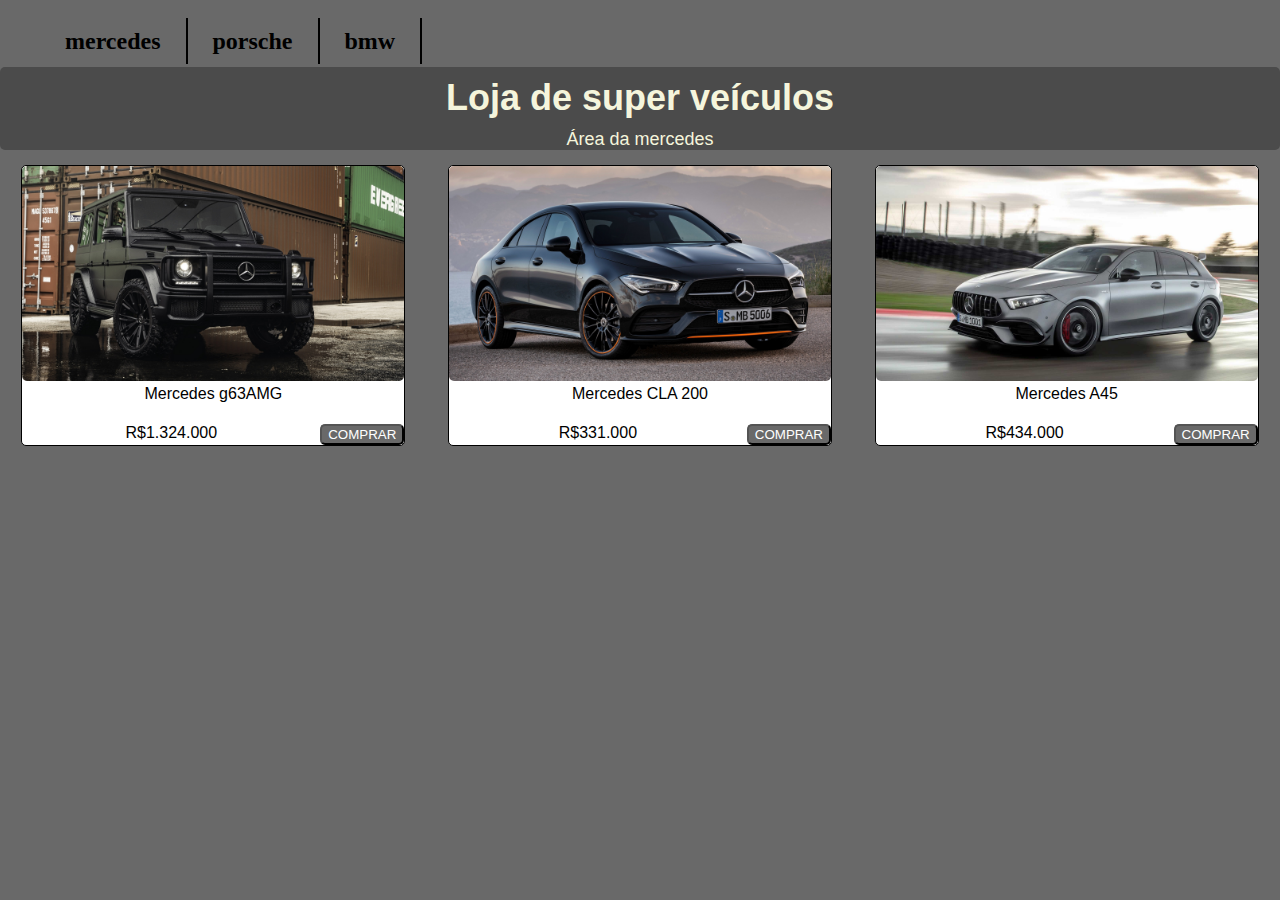
<file: index.html>
<!DOCTYPE html>
<html lang="pt-br">

<head>
    <meta charset="UTF-8">
    <meta http-equiv="X-UA-Compatible" content="IE=edge">
    <meta name="viewport" content="width=device-width, initial-scale=1.0">
    <title>Lojinha d china</title>
    <link rel="stylesheet" a href="css/mercedes.css" />
</head>

<nav>
    <ul>
        <li>
            <a href="index.html">mercedes</a>
        </li>
        <li>
            <a href="indexPorsche.html">porsche</a>
        </li>
        <li>
            <a href="indexBmw.html">bmw</a>
        </li>
    </ul>
</nav>
<body>
    <div class="titulo">
        <h1>Loja de super veículos</h1>
        <p>Área da mercedes</p>
    </div>

    <div id="pai">       
        <div class="imagem">
            <img src="imagens/Mercedes-Benz_G-Class_G63_AMG_Black_546721_1920x1080.jpg" />
            <p>Mercedes g63AMG </p>
            <p>ㅤ</p>
            <button class="btn">COMPRAR</button>

            <div class="Valor">
                <p> R$1.324.000</p>
            </div>
        </div>
               
        <div class="imagem">
            <img src="imagens/988561.jpg" />
            <p>Mercedes CLA 200</p>
            <p>ㅤ</p>
            <button class="btn">COMPRAR</button>
            <div class="Valor">
                <p> R$331.000</p>
            </div>

        </div>

        <div class="imagem">
            <img src="imagens/mercedes-amg-a-45-4matic-2019.jpg" />
            <p>Mercedes A45 </p>
            <p>ㅤ</p>
            <button class="btn">COMPRAR</button>
            <div class="Valor">
                <p> R$434.000</p>
            </div>

        </div>
        </div>
        

       
       
    </div>
   
</body>

</html>
</file>
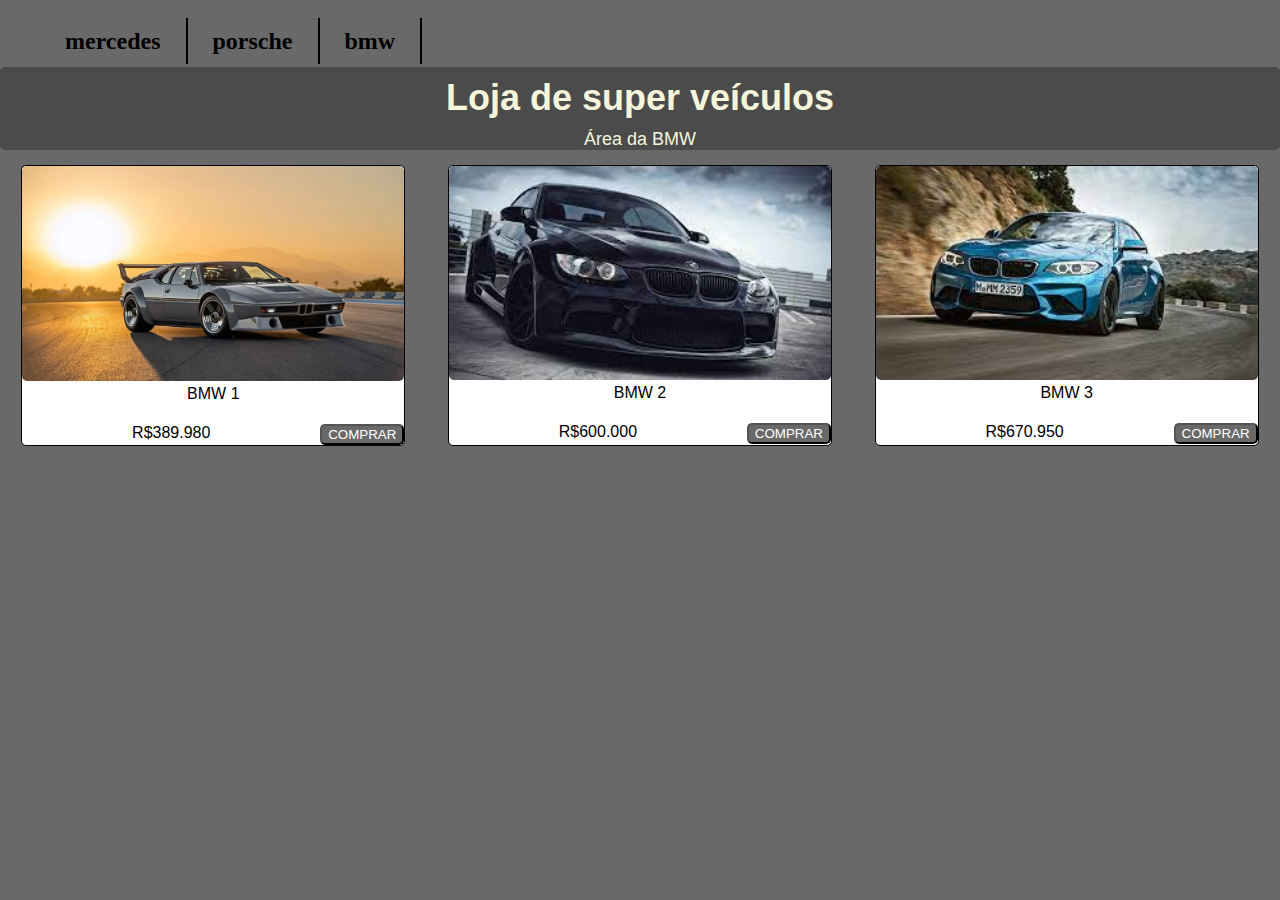
<file: indexBmw.html>
<!DOCTYPE html>
<html lang="pt-br">

<head>
    <meta charset="UTF-8">
    <meta http-equiv="X-UA-Compatible" content="IE=edge">
    <meta name="viewport" content="width=device-width, initial-scale=1.0">
    <title>Lojinha d china</title>
    <link rel="stylesheet" a href="css/bmw.css" />
</head>

<nav>
    <ul>
        <li>
            <a href="index.html">mercedes</a>
        </li>
        <li>
            <a href="indexPorsche.html">porsche</a>
        </li>
        <li>
            <a href="indexBmw.html">bmw</a>
        </li>
    </ul>
</nav>
<body>
    <div class="titulo">
        <h1>Loja de super veículos</h1>
        <p>Área da BMW</p>



    </div>
    



    </div>
    <div id="pai">
        
        <div class="imagem">
            <img src="imagens/2480444.webp" />
            <p>BMW 1</p>
            <p>ㅤ</p>
            <button class="btn">COMPRAR</button>

            <div class="Valor">
                <p> R$389.980</p>
            </div>
        </div>
       
        
        <div class="imagem">
            <img src="imagens/download.jfif" />
            <p>BMW 2</p>
            <p>ㅤ</p>
            <button class="btn">COMPRAR</button>
            <div class="Valor">
                <p> R$600.000</p>
            </div>

        </div>

        <div class="imagem">
            <img src="imagens/images.jfif" />
            <p>BMW 3</p>
            <p>ㅤ</p>
            <button class="btn">COMPRAR</button>
            <div class="Valor">
                <p> R$670.950</p>
            </div>

        </div>

        

        </div>
        

       
       
    </div>
   
</body>

</html>
</file>
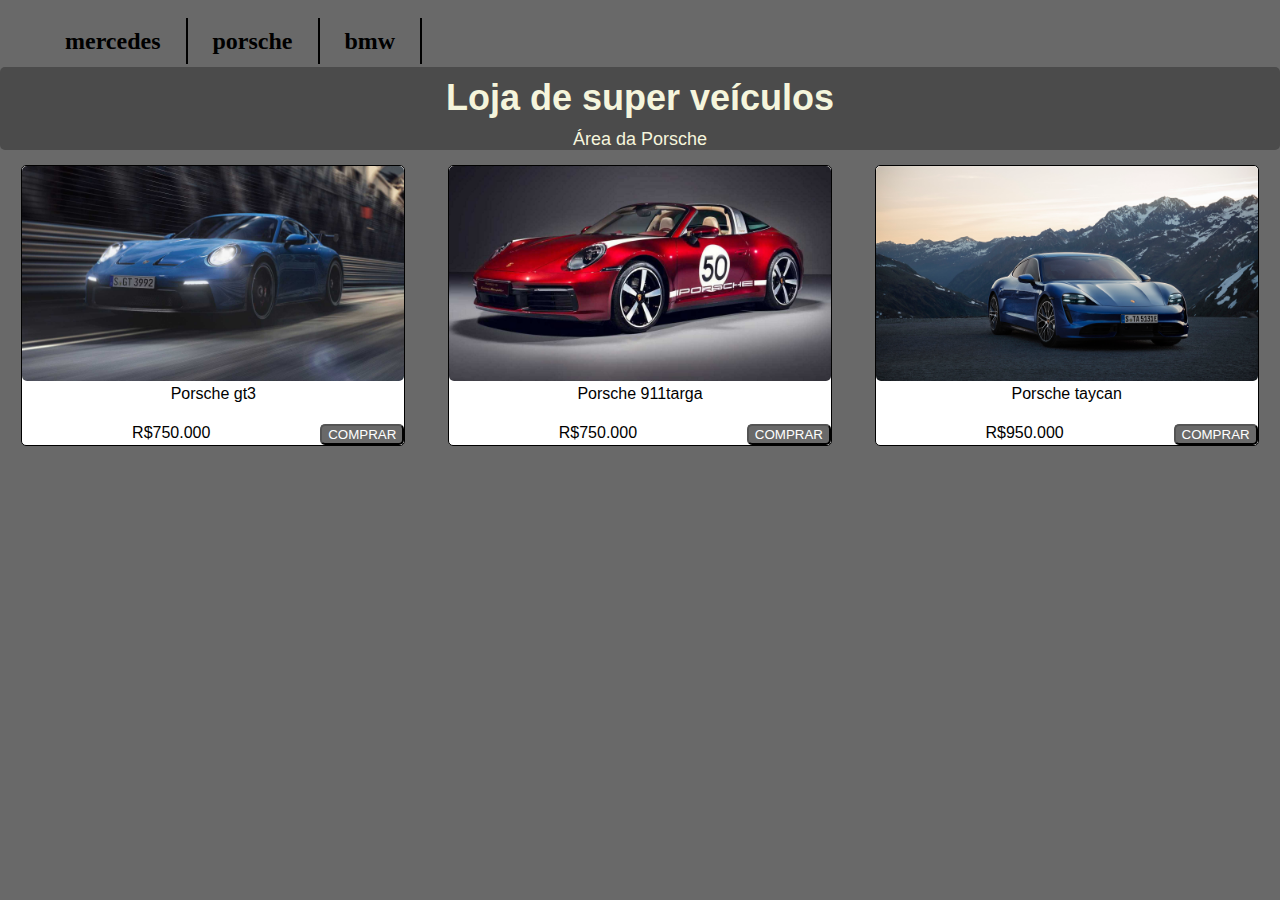
<file: indexPorsche.html>
<!DOCTYPE html>
<html lang="pt-br">

<head>
    <meta charset="UTF-8">
    <meta http-equiv="X-UA-Compatible" content="IE=edge">
    <meta name="viewport" content="width=device-width, initial-scale=1.0">
    <title>Lojinha d china</title>
    <link rel="stylesheet" a href="css/porsche.css" />
</head>

<nav>
    <ul>
        <li>
            <a href="index.html">mercedes</a>
        </li>
        <li>
            <a href="indexPorsche.html">porsche</a>
        </li>
        <li>
            <a href="indexBmw.html">bmw</a>
        </li>
    </ul>
</nav>
<body>
    <div class="titulo">
        <h1>Loja de super veículos</h1>
        <p>Área da Porsche</p>



    </div>
    



    </div>
    <div id="pai">
        
        <div class="imagem">
            <img src="imagens/gt3azul.jpg" />
            <p>Porsche gt3</p>
            <p>ㅤ</p>
            <button class="btn">COMPRAR</button>

            <div class="Valor">
                <p> R$750.000</p>
            </div>
        </div>
       
        
        <div class="imagem">
            <img src="imagens/targa.jpg" />
            <p>Porsche 911targa</p>
            <p>ㅤ</p>
            <button class="btn">COMPRAR</button>
            <div class="Valor">
                <p> R$750.000</p>
            </div>

        </div>

        <div class="imagem">
            <img src="imagens/taycan.jpg" />
            <p>Porsche taycan</p>
            <p>ㅤ</p>
            <button class="btn">COMPRAR</button>
            <div class="Valor">
                <p> R$950.000</p>
            </div>

        </div>

        

        </div>
        

       
       
    </div>
   
</body>

</html>
</file>
<file: css/mercedes.css>
*{
    margin: 0%;
    
}

body {
    background-color: #696969;
    display: flex;
    flex-direction: column;
}

#pai{
    width: 100%;
    display: flex;
    justify-content: space-around;
    margin-top: 15px;
    flex-wrap: wrap;
}

h1 {
    text-align: center;
    padding: 10px;
}
nav {
    width: 100%;
    height: 37px;
    border-top: 2px solid #696969;
    border-bottom: 2px solid #696969;
    padding-top: 10px;
    margin-top: 16px;
    position: relative;
    background-color: #696969;    
}
nav ul li{
    list-style: none;
    float: left;
}
nav ul li a{
    text-decoration: none;
    color: black;
    font-size: 24px;
    font-weight: bold;
    border-right: 2px solid black;
    padding: 10px 25px;
}
nav ul li a:hover{
    color: #fff;
    background-color: black;
}
img {
    width: 100%;
    border-radius: 5px;
}

p{
    text-align: center;
}

.titulo{
    background-color: #2221216b;
    color: beige;
    font-size: large;
    font-family: Arial, Helvetica, sans-serif;
    border-radius: 5px;

}
.imagem {
    box-sizing: border-box;
    width: 30%;   
    font-family: Arial, Helvetica, sans-serif;
    font-size: 100%;
    background-color: #fff;
    margin-bottom: 30px;
    border-radius: 5px;
    border: 1px solid black;
}

.btn{
    border-radius: 5px;
    float: right;
    background-color: #696969;
    color: #fff;
    font-family: Arial, Helvetica, sans-serif
    
}
.valor{
    text-align: center;
}

@media (max-width: 300px){
#pai{
    width: 100%;
    display: flex;
    justify-content: space-around;
    margin-top: 15px;
    flex-wrap: wrap;
}

h1 {
    text-align: center;
    padding: 10px;
}

img {
    width: 100%;
    border-radius: 5px;
}

p{
    text-align: center;
}

.titulo{
    background-color: #2221216b;
    color: beige;
    font-size: large;
    font-family: Arial, Helvetica, sans-serif;
    border-radius: 5px;

}
.imagem {
    box-sizing: border-box;
    width: 30%;   
    font-family: Arial, Helvetica, sans-serif;
    font-size: 100%;
    background-color: #fff;
    margin-bottom: 30px;
    border-radius: 5px;
    border: 1px solid black;
}

.btn{
    border-radius: 5px;
    float: right;
    background-color: #696969;
    color: #fff;
    font-family: Arial, Helvetica, sans-serif
}
.valor{
    text-align: center;
}
}
</file>
<file: css/bmw.css>
*{
    margin: 0%;
    
}

body {
    background-color: #696969;
    display: flex;
    flex-direction: column;
}

#pai{
    width: 100%;
    display: flex;
    justify-content: space-around;
    margin-top: 15px;
    flex-wrap: wrap;
}

h1 {
    text-align: center;
    padding: 10px;
}
nav {
    width: 100%;
    height: 37px;
    border-top: 2px solid #696969;
    border-bottom: 2px solid #696969;
    padding-top: 10px;
    margin-top: 16px;
    position: relative;
    background-color: #696969;    
}
nav ul li{
    list-style: none;
    float: left;
}
nav ul li a{
    text-decoration: none;
    color: black;
    font-size: 24px;
    font-weight: bold;
    border-right: 2px solid black;
    padding: 10px 25px;
}
nav ul li a:hover{
    color: #fff;
    background-color: black;
}
img {
    width: 100%;
    border-radius: 5px;
}

p{
    text-align: center;
}

.titulo{
    background-color: #2221216b;
    color: beige;
    font-size: large;
    font-family: Arial, Helvetica, sans-serif;
    border-radius: 5px;

}
.imagem {
    box-sizing: border-box;
    width: 30%;   
    font-family: Arial, Helvetica, sans-serif;
    font-size: 100%;
    background-color: #fff;
    margin-bottom: 30px;
    border-radius: 5px;
    border: 1px solid black;
}

.btn{
    border-radius: 5px;
    float: right;
    background-color: #696969;
    color: #fff;
    font-family: Arial, Helvetica, sans-serif
    
}
.valor{
    text-align: center;
}

@media (max-width: 300px){
#pai{
    width: 100%;
    display: flex;
    justify-content: space-around;
    margin-top: 15px;
    flex-wrap: wrap;
}

h1 {
    text-align: center;
    padding: 10px;
}

img {
    width: 100%;
    border-radius: 5px;
}

p{
    text-align: center;
}

.titulo{
    background-color: #2221216b;
    color: beige;
    font-size: large;
    font-family: Arial, Helvetica, sans-serif;
    border-radius: 5px;

}
.imagem {
    box-sizing: border-box;
    width: 30%;   
    font-family: Arial, Helvetica, sans-serif;
    font-size: 100%;
    background-color: #fff;
    margin-bottom: 30px;
    border-radius: 5px;
    border: 1px solid black;
}

.btn{
    border-radius: 5px;
    float: right;
    background-color: #696969;
    color: #fff;
    font-family: Arial, Helvetica, sans-serif
}
.valor{
    text-align: center;
}
}
</file>
<file: css/porsche.css>
*{
    margin: 0%;
    
}

body {
    background-color: #696969;
    display: flex;
    flex-direction: column;
}

#pai{
    width: 100%;
    display: flex;
    justify-content: space-around;
    margin-top: 15px;
    flex-wrap: wrap;
}

h1 {
    text-align: center;
    padding: 10px;
}

img {
    width: 100%;
    border-radius: 5px;
}

p{
    text-align: center;
}

.titulo{
    background-color: #2221216b;
    color: beige;
    font-size: large;
    font-family: Arial, Helvetica, sans-serif;
    border-radius: 5px;

}
.imagem {
    box-sizing: border-box;
    width: 30%;   
    font-family: Arial, Helvetica, sans-serif;
    font-size: 100%;
    background-color: #fff;
    margin-bottom: 30px;
    border-radius: 5px;
    border: 1px solid black;
}

.btn{
    border-radius: 5px;
    float: right;
    background-color: #696969;
    color: #fff;
    font-family: Arial, Helvetica, sans-serif
    
}
.valor{
    text-align: center;
}

@media screen and (max-device-width: 3200px) {
    nav {
        width: 100%;
        height: 37px;
        border-top: 2px solid #696969;
        border-bottom: 2px solid #696969;
        padding-top: 10px;
        margin-top: 16px;
        position: relative;
        background-color: #696969;    
    }
    nav ul li{
        list-style: none;
        float: left;
    }
    nav ul li a{
        text-decoration: none;
        color: black;
        font-size: 24px;
        font-weight: bold;
        border-right: 2px solid black;
        padding: 10px 25px;
    }
    nav ul li a:hover{
        color: #fff;
        background-color: black;
    }
} 

@media (max-width: 300px){
#pai{
    width: 100%;
    display: flex;
    justify-content: space-around;
    margin-top: 15px;
    flex-wrap: wrap;
}

h1 {
    text-align: center;
    padding: 10px;
}

img {
    width: 100%;
    border-radius: 5px;
}

p{
    text-align: center;
}

.titulo{
    background-color: #2221216b;
    color: beige;
    font-size: large;
    font-family: Arial, Helvetica, sans-serif;
    border-radius: 5px;

}
.imagem {
    box-sizing: border-box;
    width: 30%;   
    font-family: Arial, Helvetica, sans-serif;
    font-size: 100%;
    background-color: #fff;
    margin-bottom: 30px;
    border-radius: 5px;
    border: 1px solid black;
}

.btn{
    border-radius: 5px;
    float: right;
    background-color: #696969;
    color: #fff;
    font-family: Arial, Helvetica, sans-serif
}
.valor{
    text-align: center;
}
}
</file>
